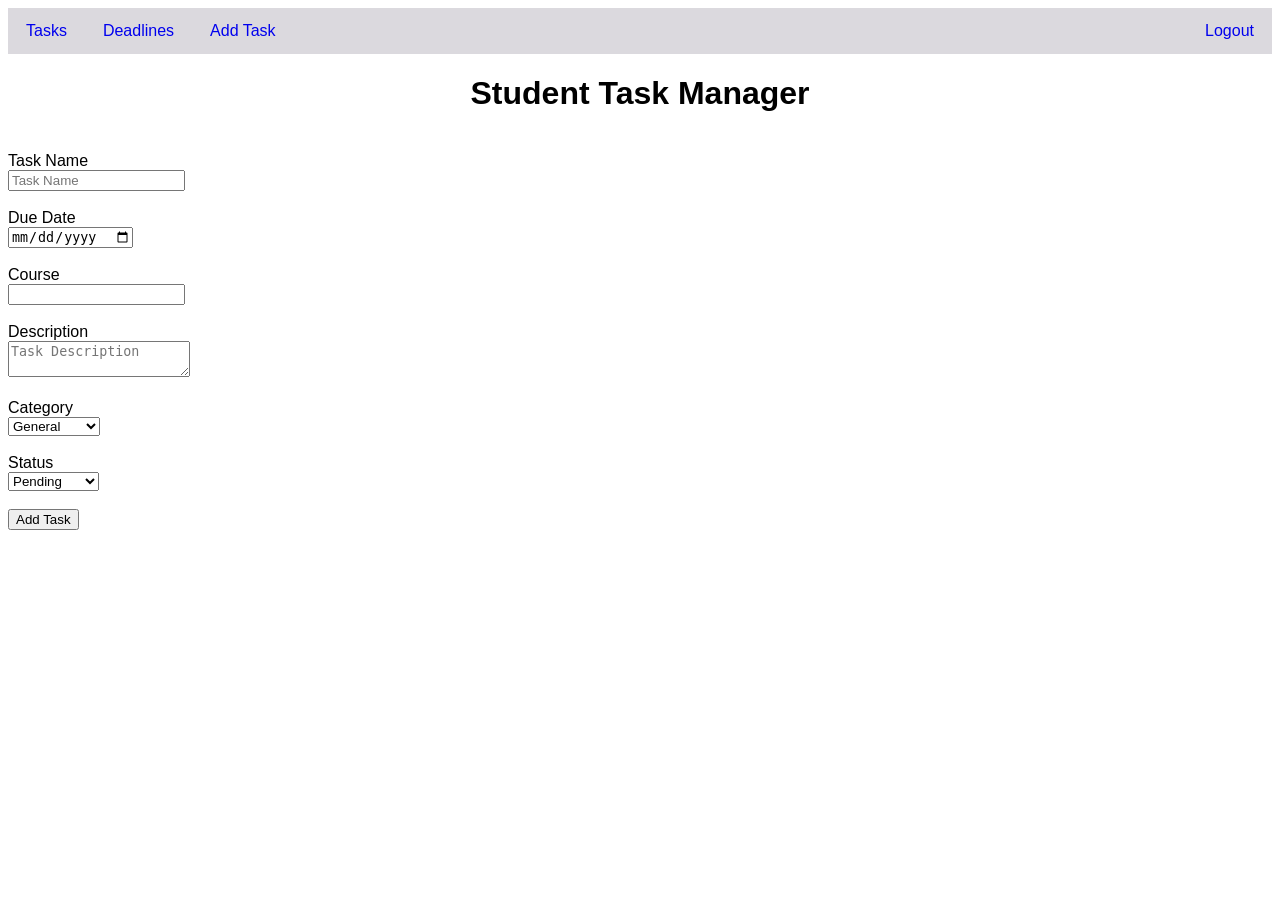
<file: src/main/webapp/add_task.html>
<!DOCTYPE html>
<html>
<link rel="stylesheet" type="text/css" href="css/style.css">
<head>
    <title>Student Task Manager</title>
</head>

<body>

<ul class="navbar">
    <li><a href="viewTasks">Tasks</a></li>
    <li><a href="deadlines">Deadlines</a></li>
    <li><a href="add_task.html">Add Task</a></li>
    <li style="float:right"><a href="logout">Logout</a></li>
</ul>

<h1>Student Task Manager</h1>

<br>
<form action="addTask" method="post">

	<label>Task Name</label><br>
    <input type="text" name="title" placeholder="Task Name" required><br><br>

	<label>Due Date</label><br>
    <input type="date" name="dueDate" required><br><br>
    
    <label>Course</label><br>
	<input type="text" name="course"><br><br>

	<label>Description</label><br>
    <textarea name="description" placeholder="Task Description"></textarea><br><br>
    
    <label>Category</label><br>
    <select name="category">
        <option value="General">General</option>
        <option value="Assignment">Assignment</option>
        <option value="Exam">Exam</option>
    </select><br><br>
    
    <label>Status</label><br>
    <select name="status">
        <option value="Pending">Pending</option>
        <option value="In Progress">In Progress</option>
        <option value="Completed">Completed</option>
    </select><br><br>

    <button type="submit">Add Task</button>

</form>

<br>

</body>
</html>
</file>
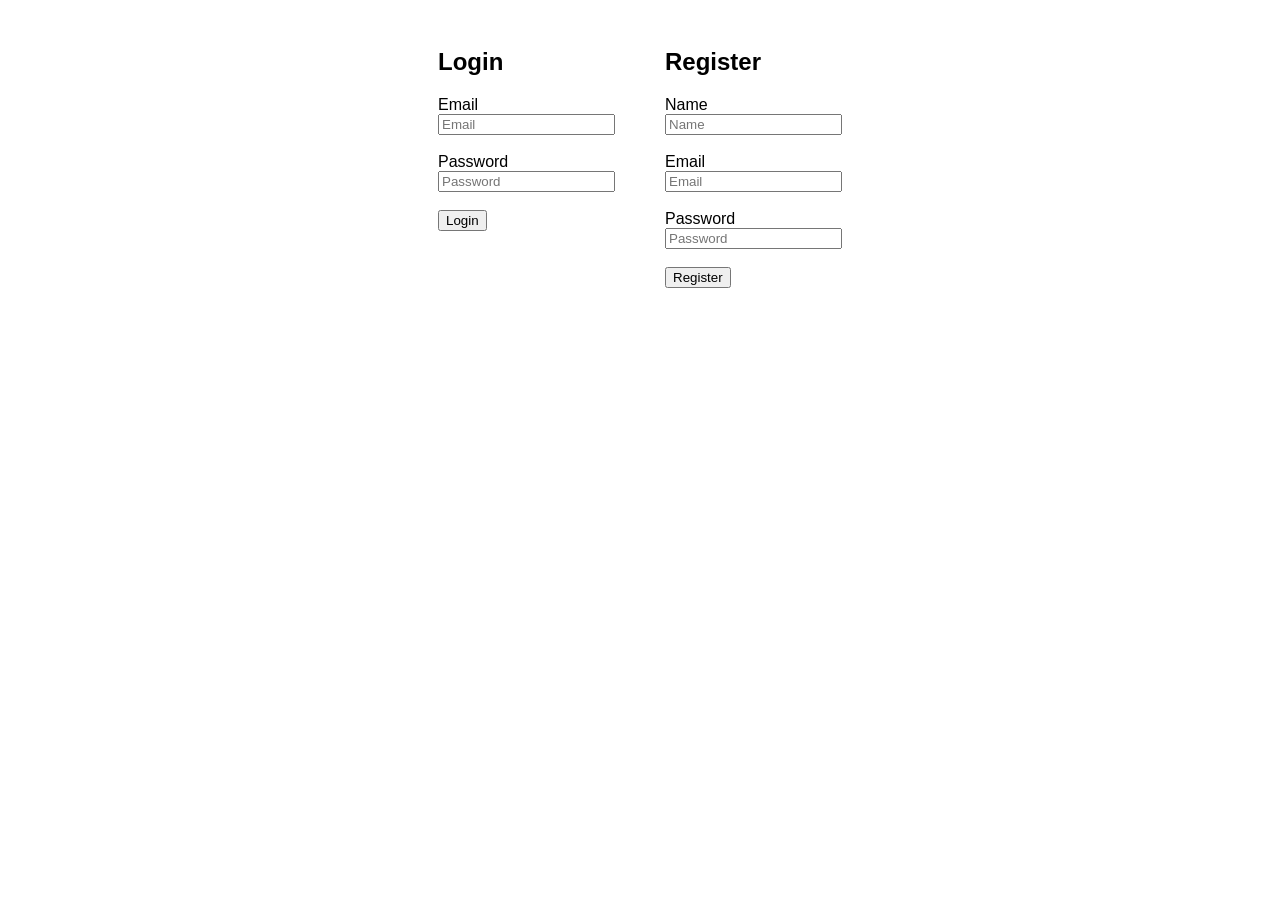
<file: src/main/webapp/Login_Register.html>
<!DOCTYPE html>
<html>
<link rel="stylesheet" type="text/css" href="css/style.css">
    <head>
        <title>Login and Register Page</title>
    </head>
    <body>
    
        
        
        <div class="login_register_box">
	        <form action="login" method="post">
	        	<h2>Login</h2>
	            <label>
	            	Email
	            </label><br>
	            <input type="text" name="email" placeholder="Email"/><br><br>
	            
	            <label>
	                Password
	            </label><br>
	            <input type="password" name="password" placeholder="Password"/><br><br>
	        	<button type="submit">Login</button>
	        </form>
	        
	       
	        <form action="register" method="post">
	            <h2>Register</h2>
	            <label>Name</label><br>
	    		<input type="text" name="name" placeholder="Name"/><br><br>
	  			
	  			<label>Email</label><br>
	            <input type="text" name="email" placeholder="Email"/><br><br>
	            
	            <label>
	                Password
	            </label><br>
	            <input type="password" name="password" placeholder="Password"/><br><br>
	            <button type="submit">Register</button>
	        </form>
        </div>
    </body>
</html>
</file>
<file: src/main/webapp/css/style.css>
body {
    font-family: Arial;
}

h1 {
	text-align: center;
}

table {
    width: 100%;
    border-collapse: collapse;
    background: white;
}

th {
    padding: 10px;
}

td {
    padding: 10px;
    text-align: center;
    border: 1px solid;
}

ul.navbar {
	list-style-type: none;
	margin: 0;
	padding: 0;
	overflow: hidden;
	background-color: #dbd9de;
	font-family: Arial;
}

ul.navbar li {
	float: left;
}

ul.navbar li a {
	display: block;
	text-align: center;
	padding: 14px 18px;
	text-decoration: none;
}

ul.navbar li a:hover {
 	background-color: #abaaad;
}

.search_bar {
	display: flex;
 	justify-content: center;
}

.login_register_box {
  	display: flex;
    justify-content: center;
    gap: 50px;
    padding: 20px;
}
</file>
